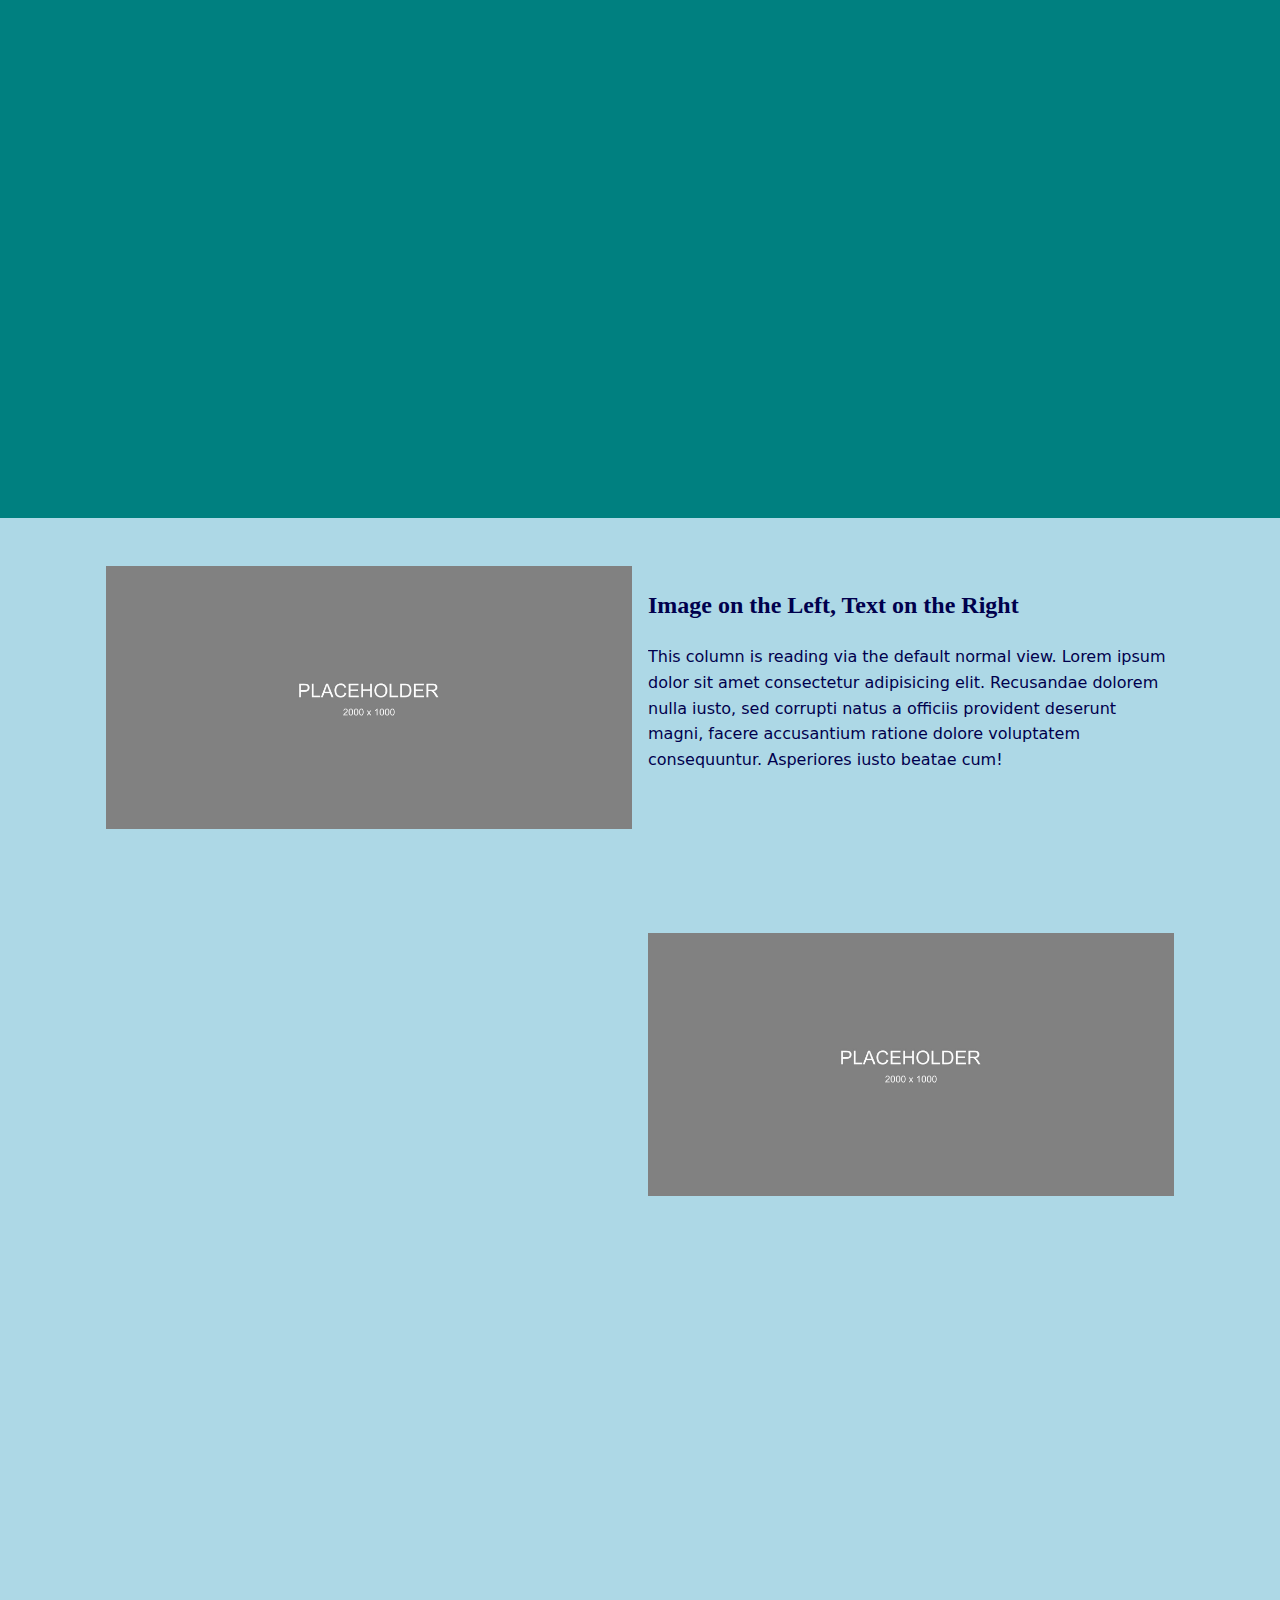
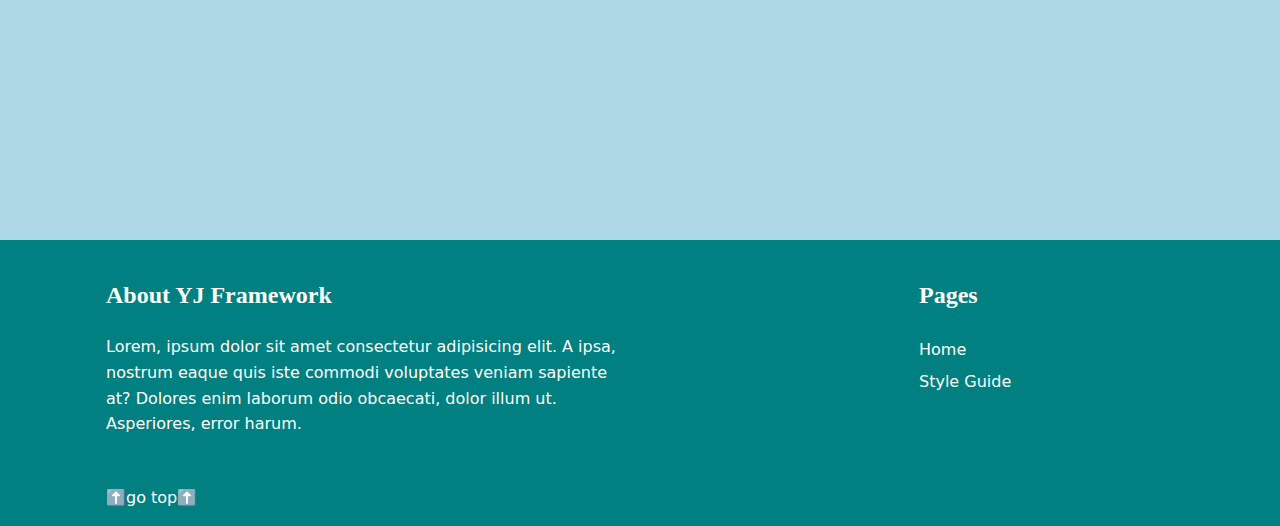
<file: index.html>
<!DOCTYPE html>
<html lang="en">
<head>
    <meta charset="UTF-8">
    <meta name="viewport" content="width=device-width, initial-scale=1.0">
    <title>YJ Framework</title>
    <link rel="stylesheet" href="css/style.css">
</head>
<body>
    <header class="site-header on-top-of-hero">
        <div class="logo slide-from-top-and-fade-in delay-4">
            <a href="index.html" id="topA">
                <svg id="Layer_1" data-name="Layer 1" xmlns="http://www.w3.org/2000/svg" viewBox="0 0 134.95 134.19">
  <defs>
    <style>
      .cls-1 {
        fill: #3c8df9;
        stroke: blue;
      }

      .cls-1, .cls-2, .cls-3, .cls-4 {
        stroke-miterlimit: 10;
      }

      .cls-2 {
        fill: #ff0;
        stroke: #f0b400;
      }

      .cls-3 {
        fill: #ff017e;
        stroke: #7d0183;
      }

      .cls-4 {
        fill: #00fb00;
        stroke: #070;
      }
    </style>
  </defs>
  <path class="cls-2" d="M60.46,5.49L6.61,98.58c-3.85,6.66.95,15,8.65,15h108.6c7.75,0,12.56-8.42,8.63-15.1L77.71,5.42c-3.88-6.59-13.42-6.55-17.25.07Z"/>
  <path class="cls-4" d="M77.48,128.81l55-92.42c3.94-6.62-.77-15.01-8.47-15.11l-108.59-1.35c-7.75-.1-12.67,8.26-8.82,14.99l53.63,93.74c3.8,6.64,13.34,6.72,17.25.15Z"/>
  <path class="cls-3" d="M129.46,55.7L36.37,1.86c-6.66-3.85-15,.95-15,8.65v108.6c0,7.75,8.42,12.56,15.1,8.63l93.06-54.8c6.59-3.88,6.55-13.42-.07-17.25Z"/>
  <path class="cls-1" d="M114.95,118.52l-.89-107.54c-.06-7.7-8.44-12.44-15.07-8.53L5.43,57.6c-6.68,3.94-6.55,13.64.23,17.39l94.46,52.34c6.69,3.71,14.89-1.17,14.82-8.82Z"/>
</svg>
                <span id="top" class="text-centered">YJ Framework</span>
            </a>
            <!-- class="visually-hidden" -->
            <!-- <h1 id="top"></h1> -->
        </div>
          
        <nav class="site-nav" data-menustate="closed">
            <button class="menu-button">
                <span class="hide-visually">
                    Menu
                </span>
            <svg class="simple-navicon" width="24" height="21">
                <rect class="simple-navicon-top" x="0" y="2" height="3" width="30"></rect>
                <rect class="simple-navicon-middle" x="0" y="9" height="3" width="30"></rect>
                <rect class="simple-navicon-bottom" x="0" y="16" height="3" width="30"></rect>
            </svg>
            </button>
            
            <ul class="text-centered">
                <li class="slide-from-top-and-fade-in delay-5"><a href="index.html">Home</a></li>
                <li class="slide-from-top-and-fade-in delay-6"><a href="styleguide.html">Style Guide</a></li>
            </ul>
        </nav>
    </header>
    <main class="site-main">
        <!-- MAIN CONTENT GOES HERE -->
    
        <section class="hero-section text-centered">
            <div class="container">
                <h1 class="scale-and-fade-in delay-1">YJ Framework</h1>
                <h2 class="scale-and-fade-in delay-2">Subheader goes here</h2>
                <p class="scale-and-fade-in delay-3">YJ Framework is a basic set of starter HTML, CSS, and Javascript created specifically for building hand-coded 100% custom-designed bespoke static websites that are fast and accessible.</p>
                <a href="#features" class="button scale-and-fade-in delay-4">See Features</a>
            </div>
            
        </section>
        
        <section>
            <div id="features" class="container">
                <div class="row">
                    
                    <div class="one-half">
                        <img class="observe-me onscroll-slide-in-from-left" src="images/PlaceholderImage.jpg"  width="2000" height="1000" alt="placeholder image">
                    </div>
                    <div class="one-half">
                        <h2 class="observe-me onscroll-slide-in-from-right delay-4">Image on the Left, Text on the Right</h1>
                        <p class="observe-me onscroll-slide-in-from-right delay-6">This column is reading via the default normal view. Lorem ipsum dolor sit amet consectetur adipisicing elit. Recusandae dolorem nulla iusto, sed corrupti natus a officiis provident deserunt magni, facere accusantium ratione dolore voluptatem consequuntur. Asperiores iusto beatae cum!</p>
                    </div>
                </div>
            </div>
        </section>

        <section>
            <div class="container">
                <div class="row swapped">
                    <div class="one-half">
                        <img clas="observe-me onscroll-slide-in-from-right" src="images/PlaceholderImage.jpg"  width="2000" height="1000" alt="placeholder image">
                    </div>
                    <div class="one-half">
                        <h2 class="observe-me onscroll-slide-in-from-left delay-4">Image on the Right, Text on the Left</h1>
                        <p class="observe-me onscroll-slide-in-from-left delay-6">This column is reading via the default normal view. Lorem ipsum dolor sit amet consectetur adipisicing elit. Recusandae dolorem nulla iusto, sed corrupti natus a officiis provident deserunt magni, facere accusantium ratione dolore voluptatem consequuntur. Asperiores iusto beatae cum!</p>
                    </div>
                </div>
            </div>
        </section>

        <section>
            <div class="container">
                <div class="row centered">
                    <div class="one-half centered">
                        <img class="observe-me onscroll-slide-in-from-top" src="images/PlaceholderImage.jpg"  width="2000" height="1000" alt="placeholder image">
                        <h2 class="observe-me onscroll-slide-in-from-bottom delay-4">Image with Text on the Center</h2>
                        <p class="observe-me onscroll-slide-in-from-bottom delay-6">This column is reading via the default normal view. Lorem ipsum dolor sit amet consectetur adipisicing elit. Recusandae dolorem nulla iusto, sed corrupti natus a officiis provident deserunt magni, facere accusantium ratione dolore voluptatem consequuntur. Asperiores iusto beatae cum!</p>
                    </div>
                </div>
            </div>        
        </section>
    </main>
    <footer class="site-footer">
        <div class="container">
            <div class="col-6">

            </div>
            <div class="row">
                <div class="col-6">
                    <h2>About YJ Framework</h2>
                    <p>
                        Lorem, ipsum dolor sit amet consectetur adipisicing elit. A ipsa, nostrum eaque quis iste commodi voluptates veniam sapiente at? Dolores enim laborum odio obcaecati, dolor illum ut. Asperiores, error harum.
                    </p>
                </div>
                <div class="col-3 push-9">
                    <h2>Pages</h2>
                    <nav>
                        <ul>
                            <li><a href="index.html">Home</a></li>
                            <li><a href="styleguide.html">Style Guide</a></li>
                        </ul>
                    </nav>
                </div>
            </div>
            <div class="row">
                <div class="one-half">
                    <a href="#top">⬆️go top⬆️</a> 
                </div>
                
            </div>
            
            
        </div>
        
    </footer>
    <script src="js/script.js"></script>
</body>
</html>
</file>
<file: css/style.css>
/* -------------------------------------------------------- 

TABLE OF CONTENTS

# GLOBAL
    # DEFINE GLOBAL VARIABLES (CUSTOM PROPERTIES)
    # SET GLOBAL VARIABLES (CUSTOM PROPERTIES)
    # GLOBAL RESETS
    # SET GLOBAL COLORS
    # SET GLOBAL TYPOGRAPHY
        # HEADINGS
        # LINKS
        # PARAGRAPHS
    # GLOBAL MEDIA (images, video, svg)
    # GLOBAL HELPERS
        # ENABLE SMOOTH SCROLLING

# LAYOUT
    # MEDIA QUERIES (w/ RESPONSIVE TYPOGRAPHY)
    # CONTAINER
    # GRID (ROWS & COLUMNS)
    # CARDS

# SITE STRUCTURE
    # HEADER
        # SITE LOGO
        # SITE NAV
            # TOGGLE-NAV
    # MAIN
        # SECTIONS
    # FOOTER

# UI COMPONENTS
    # CARDS
    # BUTTONS
    # HR (HORIZONTAL RULE)
    # SWIPER SLIDER (CAROUSEL)

# CUSTOM SITE STYLING
    # BODY GRID LAYOUT SYSTEM (header, main, and footer)
    # STICKYBOX
    # YJ TYPE BLOCK

# ANIMATION
    # SMOOTH SCROLLING
    # REGULAR ON PAGE LOAD ANIMATIONS
    # SCROLL-TRIGGERED ANIMATION

# CUSTOM STYLING
    # BODY GRID LAYOUT SYSTEM (header, main, and footer)

-------------------------------------------------------- */

/* -----------------------------------------------------
                        GLOBALS
-------------------------------------------------------- */

/* SET GLOBAL VARIABLES */

:root {

    /* DEFINE BASE COLORS */
    --color-white: #ffffff;
    --color-black: #000000;
    /* black with 80% opacity */
    --color-black-80: rgb(0 0 0 / .8);

    --color-grey-100: #f8f9fa;
    --color-grey-200: rgb(0 0 0 / .2);

    --color-light-blue: #add8e6;
    --color-aqua: #00ffff;
    --color-blue: #0000ff;
    --color-dark-blue: #00004d;
    
    --color-green-100: #d4edda;
    --color-green-200: #a3e4b0;
    --color-green-300: #7ad394;
    --color-green-400: #52c878;
    --color-green-800: #28a745;
    --color-green-900: #1e7e34;
    --color-green-1000: #006818;

    --color-rubine-red: #D10056;
    --color-yellow: #ffff00;
    --color-teal: #008080;

    /* DEFINE SEMANTIC COLORS */
    --color-body-background: var(--color-light-blue);
    --color-body-text: var(--color-dark-blue);

    --color-primary: var(--color-blue);
    --color-primary-dark: var(--color-dark-blue);
    --color-secondary: var(--color-green-800);

    --color-header-background: var(--color-rubine-red);
    --color-section-background: var(--color-yellow);
    --color-footer-background: var(--color-teal);

    /* BORDER */
    --color-border: var(--color-black-80);
    --border-radius: 8px;
    --border-thickness: .5px;

    /* BASE TYPOGRAPHY */
    --font-body: system-ui, Helvetica, Arial, sans-serif;
    --font-headings: Georgia, serif;

    /* SIZING UNITS */
    --container-width: 1100px;
    --unit-2xsmall: 0.25rem;
    --unit-xsmall: 0.5rem;
    --unit-small: 1rem;
    --unit-medium: 1.5rem;
    --unit-large: 2rem;
    --unit-ex-large: 4rem;
    --unit-2ex-large: 6rem;
    --unit-3ex-large: 8rem;
    --container-width: 1100px;
}

/* main css goes here */
/* SET GLOBAL VARIABLES */
body {
    background-color: var(--color-body-background);
    color: var(--color-body-text);
    font-family: var(--font-body);
    font-size: 100%;
    line-height: 1.6;
}

h1, h2, h3, h4 {
    font-family: var(--font-headings);
    /* margin-top: var(--unit-medium); */
    /* margin-bottom: var(--unit-small); */
    /* add support for text wrap balance */
    text-wrap: balance;
}

/* GLOBAL RESETS */

/* Remove the default 8px margin on body */
body {

    margin: 0;
}
/* to fix overflow word break */
body > * {
    min-width: 0;
}
* {
    box-sizing: border-box;
}

/* ----------------------------------------
                LAYOUT
---------------------------------------- */

/* CONTAINER */
.container {
    max-width: var(--container-width);
    /* ways to center content besides using flex & justify-content */
    /* margin: 0 auto; */
    margin-inline: auto;
    /* without this, the container will not have outside gap when shrinking the window */
    padding-inline: var(--unit-small);
    /* padding: 0 var(--unit-medium); */
}

/* GRID SYSTEM (12 column) */

/* > * means select ALL direct (median) children (grandchildren doesn't count) */
.row > * {
    margin-block: var(--unit-small);
}
.row.demo > * {
    /* Each column is 8.33% wide (100% / 12 columns)
    width: 8.33%;
    float: left;
    padding: 0 var(--unit-small); */

    background-color:#eee;
    text-align: center;
    padding: var(--unit-small);

}
/* min-width: 768px */

@media (width >= 768px) {
    .row {
        display: grid;
        /* repeats grid by 1/12th of the UI (grid system), 1fr means 1 of a fraction, 12 means 12 sections */
        grid-template-columns: repeat(12, 1fr);
        gap: var(--unit-small);
    }

    /* SEMANTIC COLUMNS */
    /* auto is like filling in the end column-width? */
    .one-half { grid-column: auto / span 6; }
    .one-third { grid-column: span 4; }
    .two-thirds { grid-column: auto / span 8; }
    .one-fourth { grid-column: span 3; }
    .three-fourths { grid-column: auto / span 9; }
    /* .one-fifth { grid-column: span 2.4; } */
    
    /* SWAPPED */
    .row.swapped > *:first-child { order: 2; }
    .row.swapped > *:last-child { order: 1; }

    /* center grid items */
    .one-half.centered { grid-column-start: 4; }
    .two-thirds.centered { grid-column-start: 3; }
    /* .three-fourths.centered { grid-column-start: 3; } */

    /* 12 COLUMN CLASS-BASED GRID SYSTEM */
    .col-1 { grid-column: auto / span 1; }
    .col-2 { grid-column: auto / span 2; }
    .col-3 { grid-column: auto / span 3; }
    .col-4 { grid-column: auto / span 4; }
    .col-5 { grid-column: auto / span 5; }
    .col-6 { grid-column: auto / span 6; }
    .col-7 { grid-column: auto / span 7; }
    .col-8 { grid-column: auto / span 8; }
    .col-9 { grid-column: auto / span 9; }
    .col-10 { grid-column: auto / span 10; }
    .col-11 { grid-column: auto / span 11; }
    .col-12 { grid-column: auto / span 12; }

    /* PUSHED */
    .push-1 { grid-column-start: 2; }
    .push-2 { grid-column-start: 3; }
    .push-3 { grid-column-start: 4; }
    .push-4 { grid-column-start: 5; }
    .push-5 { grid-column-start: 6; }
    .push-6 { grid-column-start: 7; }
    .push-7 { grid-column-start: 8; }
    .push-8 { grid-column-start: 9; }
    .push-9 { grid-column-start: 10; }
    .push-10 { grid-column-start: 11; }
    .push-11 { grid-column-start: 12; }
    .push-12 { grid-column-start: 13; }
}

/* SET GLOBAL TYPOGRAPHY */

/* --------------------------------------------------
                        SITE STRUCTURE
-------------------------------------------------- */

.site-header {
    /* display logo on left and nav on right */
    display: flex;
    justify-content: space-between;
    align-items: center;
    background-color: transparent;
    /* border-bottom: var(--border-thickness) solid var(--color-border);*/
    padding: var(--unit-small); 
    padding-inline: var(--unit-small);
    gap: var(--unit-small);
    position: absolute;
    top: 0;
    width: 100%;
    z-index: 10;
    /* margin-bottom: var(--unit-medium); 
    box-shadow: 0 4px 6px rgba(0, 0, 0, 0.1); */
    flex-wrap: wrap;
}

.site-header .logo, .site-footer {
    display: flex;
    align-items: center;
    gap: var(--unit-small);
    text-decoration: none;
    color: var(--color-white);
    /* font-weight: bold; */
    /* font-size: 1.5rem; */
}

.site-header .logo svg {
    /* remove the gap from a tag */
    /* display: block; */
    /* Chris Coyier's fix for gap inline blocks */
    vertical-align: middle;
    width: 50px;
    height: auto;
    min-width: 50px;
    max-height: 50px;

    /* display: block; */
}

.site-header h1 {
    /* font-size: 1.5rem; */
    margin: 0;
}

.site-header a, .site-footer a {
    text-decoration: none;
}

/* do not attatch .site-header or else it'll show both nav and menuicon on mobile view */
.site-nav ul {
    display: flex;
    /* justify-content: space-between; */
    /* use gap if justify-content doesn't work */
    gap: var(--unit-small);
    margin: 0;
    padding: 0;
    list-style: none;
    flex-wrap: wrap;
}

.site-nav a {
    display: block;
    text-decoration: none;
    font-weight: bold;
    color: var(--color-grey-100);
    padding: var(--unit-xsmall);
}

/* render header on top of hero */
.site-header .on-top-of-hero + .site-main .hero-section {
    padding-block-start: calc(var(--unit-2ex-large) + var(--unit-small));
    position: absolute;
    width: 100%;
    /* top: var(--unit-small);
    left: 0;
    right: 0;
    margin-inline: auto;
    max-width: var(--container-width);
    padding-inline: var(--unit-small);
    z-index: 10; */
}

.site-header .on-top-of-hero + .site-main .hero-section {
    /* add top padding to the hero section if the header is on top of it */
    padding-block-start: calc(var(--unit-2ex-large) + var(--unit-medium));
}

.site-nav .menu-button {
    position: relative;
    background-color: transparent;
    color: var(--color-white);
    z-index: 100;
    border: none;
    padding: var(--unit-small);
    /* border-radius: var(--border-radius); */
    /* no need pointer because mobile doesn't feature mouse cursor */
    /* cursor: pointer; */
    /* transition: background-color 0.4s ease; */
}

.site-nav .menu-button:hover {
    background-color: transparent;
    color: var(--color-white);
}

/* put this here so the a:hover will work regardless of window size */
.site-nav[data-menustate] a:hover {
    transition: color 0.3s ease;
    color: var(--color-aqua);
}

.site-main {
    background-color: transparent;
}

/* .site-main > .hero-section {
    background-color: var(--color-yellow)
} */

.hero-section {
    position: relative;
    top: 0;
    /* width: 100%; */
    z-index: 1;
    display: block;
    background-color: var(--color-teal);
    padding-block: var(--unit-2ex-large);
    padding-inline: var(--unit-small);
}

.hero-section.site-footer:has(.container) {
    padding-inline: 0;
}

section {
    padding-block: var(--unit-large);
    /* display: block; */
    /* unicode-bidi: isolate; */
}

.site-footer {
    background-color: var(--color-teal);
    /* padding (top and bottom) (left and right) */
    padding-block: var(--unit-2exl);
    padding-inline: var(--unit-small);
}

/* .site-footer nav {
    padding-left: -(var(--unit-large));
} */

.site-footer ul {
    padding-left: 0;
    line-height: 2;
    list-style: none;
}

.site-footer a {
    color: var(--color-white);
}

.site-footer a:hover {
    color: var(--color-aqua);
}

/* remove footer padding if it has a container */
.site-footer:has(.container) {
    padding-inline: 0;
}

/* HEADINGS */

a {
    color: var(--color-primary);
    text-decoration-color: var(--color-primary-dark);
    text-underline-offset: .135em;
    text-decoration-thickness: .05px;
    transition: color 0.3s ease;
}

a:hover {
    color: var(--color-secondary);
}

/* limit the number of characters per line for all paragraphs */
p {
    max-inline-size: 66ch;
}

p, li {
    /* remove widows? */
    text-wrap: pretty;
}

/* li:hover {
    color: var(--color-secondary);
} */

/* GLOBAL HELPERS */

.text-centered {
    text-align: center;
}

/* used to center the p tags if they're not properly centered */
.text-centered p {
    margin-inline: auto;
}

.hide-visually, 
.visually-hidden,
.screen-reader-only {
    position: absolute !important;
    top: -9999px;
    left: -9999px;
    /*height: 1px; 
    width: 1px; 
    overflow: hidden;
    clip: rect(1px, 1px, 1px, 1px);  IE6, IE7 
    clip: rect(1px 1px 1px 1px);
    white-space: nowrap;  added line */
}

/* IMAGES (responsive)
Responsive on small screens 
Do not stretch too large (beyond the original) 
on large screens
*/

img {
    max-width: 100%;
    /* Without height auto, the image will stretch downward */
    height: auto;
    /* border-radius: var(--border-radius);
    box-shadow: 0 4px 6px rgba(0, 0, 0, 0.1); */
}

/* -----------------------------------------------------
                        UI COMPONENTS
-------------------------------------------------------- */

/* CARDS */

.card {
    display: inline-block;
    background-color: transparent;
    border: 1px solid var(--color-border);
    border-radius: 8px;
    border-width: var(--border-thickness);
    box-shadow: 0 4px 6px rgba(0, 0, 0, 0.1);
    padding: var(--unit-small);
    margin: var(--unit-small);
    transition: box-shadow 0.3s ease;
}

.color-swatch {
    /* make sure local variables have that underscore after the -- */
    --_swatch-color: var(--color-grey-100);
    background-color: var(--_swatch-color);
    width: 250px;
    height: 250px;
    border-radius: 8px;
    margin: 8px;
    border: 1px none var(--color-black-80);
    display: inline-block;
}

.button {
    background-color: var(--color-green-900);
    color: var(--color-white);
    padding: var(--unit-small);
    margin-block: var(--unit-2xsmall);
    display: inline-block;
    border-radius: var(--border-radius);
    text-decoration: none;
    transition: background-color 0.4s ease;
}

.button:hover {
    background-color: var(--color-green-1000);
    color: var(--color-white);
}

hr {
    border: none;
    border-bottom: var(--border-thickness) solid var(--color-border);
    margin: var(--unit-xl) 0;
}

/* CODE BLOCKS */
/* pre {
    background-color: var(--color-grey-100);
    border: 1px solid var(--color-border);
    border-radius: var(--border-radius);
    padding: var(--unit-small);
    /* overflow-x: auto; useful but enables more navigation via horizontal scrolling */
    /*white-space: pre-wrap;  Wraps long lines */
    /* Breaks long words */
    /* word-break: break-word;  */
/* } */ 

/* stylize code tags that are in pre tags */
pre:has(code) {
    font-family: 'Courier New', Courier, monospace;
    background-color: var(--color-grey-100);
    border: 1px solid var(--color-border);
    padding: 2px 4px;
    border-radius: 4px;
    white-space: pre-wrap;
}

/* SWIPER CSS STYLING */

.swiper {
/*  max-width to make it more responsive when shrinking the screen  */
  /* max-width: 800px; */
/*   border: 2px solid red; */
  /* --swiper-navigation-size: 2rem; */
  margin-inline: 4rem;
  padding-block-end: 2rem;
}
.swiper-wrapper {
/*   border: 2px solid green; */
}
.swiper-slide {
/*   border: 2px solid red; */
/*   background-color: orange; */
  padding-inline: 4rem;
  padding-block-end: 2rem;
}


/* ---------------------------------------------------------------------
                            CUSTOM SITE STYLING
----------------------------------------------------------------------*/

body {
    
    background-color: var(--color-light-blue);
    display: grid;
    grid-template-rows: auto 1fr auto;
    min-height: 100svh;
    /* svh = small viewport height */
}

html {
    scroll-behavior: smooth;
}

#topA {
    display:flex;
    justify-content:center;
    align-items:center;
    gap: var(--unit-small);
}

#top {
    font-family: var(--font-headings);
    color: var(--color-white);
    /* margin-inline: auto;
    padding-left: var(--unit-xsmall);
    padding-top: var(--unit-large); */
    margin: 0;
    padding: 0;
    flex-wrap: wrap;
    font-size: var(--unit-large);
    font-weight: bold;
}

/* ??? */
:target {
    scroll-margin-top: var(--unit-medium);
}

.site-header .site-nav a {
    /* ??? */
    padding-block-start: calc(var(--unit-xsmall) + .1em);
}

.hero-section h1 {
    /* 4em */
    /* controls the size of the font depending on the vertical size of the window */
    font-size: clamp(2.5em, 4vh, 4em);
    /* remove unnecesarry margin */
    margin-block: 0;

}

.hero-section p {
    /* 45ch */
    max-inline-size: 50ch;
    text-wrap: balance;
}

@media (width >= 768px) {
    .pagelayout-wrapper-twocolumn {
        background-color: pink;
        display: flex;
        gap: var(--unit-large);
    }

    .pagesection-aside {
        background-color: #00ffff;
        width: 25%;
    }

    .pagesection-maincontent {
        background-color: #a3e4b0;
        width: 75%;
    }

    .site-nav .menu-button {
        display: none;
    }

    .site-nav ul {
        display: flex;
    }

    /* .site-nav[data-menustate] ul {
        data-menustate: closed;
    } */
}
@media (width < 768px) {
    .site-nav .menu-button {
        display: block;
    }

    .site-nav ul {
        display: none;
        
    }

    .site-nav[data-menustate] ul {
        display: grid;
        align-content: center;
        justify-content: center;
        position: fixed;
        top: 0;
        right: 0;
        z-index: 50;
        width: 100svw;
        height: 100%;
        background: var(--color-rubine-red);
        /* padding-inline: 3em; */
        /* padding-block-start: 3em; */
        /* margin-inline: auto; */
        transition: translate 0.667s ease-in-out;
    }

    /* show the menu when data-menustate is open */
    .site-nav[data-menustate="open"] ul {
    /* menu does not move (menu shown must be its original position) */
        animation: moveDown 0.667s forwards;
    }

    .site-nav .simple-navicon {
        /* changing width and height of the svg's bounding box affects the "perfect" X */
        /* width: 30px;
        height: 30px; */

        /* remove the bottom gap from the svg tag */
        display: block;
        
        /* increase the clickable area */
        /* padding: var(--unit-small); */
    }

    .site-nav[data-menustate] .simple-navicon rect {
        transition: all 0.4s ease;
        /* make the transform pivot center of the svg's bounding box */
        transform-origin: center;
        /* increase the width of the svg's bounding box */
        width: 100%;
        /* height: 4px; */
    }

    /* use "open" so tyhe menu icon doesn't stick upon scrolling within close state */
    .site-nav[data-menustate="open"] .simple-navicon {
        /* used to keep the menu icon on the similar position */
        position: fixed;
        /* make the position of the menu icon look nicer */
        top: calc(var(--unit-small) + var(--unit-small));
        right: calc(var(--unit-small) + var(--unit-small));
    }

    .site-nav[data-menustate="open"] svg.simple-navicon rect {
        fill: var(--color-white);
        /* transition: fill 0.3s ease; */
    }

    .site-nav[data-menustate="open"] .simple-navicon-top {
        rotate: 45deg;
        /* 10% of the rect width to the left, 20% of the rect height downward */
        translate: -10% 20%;
    }

    .site-nav[data-menustate="open"] .simple-navicon-middle {
        opacity: 0;
    }

    .site-nav[data-menustate="open"] .simple-navicon-bottom {
        rotate: -45deg;
        translate: -10% -25%;
    }

    .site-nav[data-menustate="closed"] ul {
    /* menu moves 100% of its height upward */
        animation: moveUp 0.667s forwards;
    }
    
    @keyframes moveDown {
        from {
            translate: 0 -100%;
        } 
        to {
            translate: 0 0;
        }
    }

    @keyframes moveUp {
        to {
            translate: 0 -100%;
        }
    }
}

.stickybox {
    position: sticky;
    top: var(--unit-medium);
}

/* YJ TYPE BLOCK */
.yj-eyebrow {
    font-size: .875rem;
    font-weight: bold;
    text-transform: uppercase;
    opacity: .5;
    line-height: 1;
}

.yj-headline {
    font-size: 2rem;
    /* if use just margin, text will push from the left a little bit */
    margin-block: var(--unit-xsmall);
    line-height: 1.1;
}

.yj-subheadline {
    font-size: 1.5rem;
    font-weight: 400;
    font-style: italic;
    margin-block: var(--unit-xsmall);
    opacity: .7;
    line-height: 1.2;
}

/* ---------------------------------------------------------------------
                            ANIMATIONS
----------------------------------------------------------------------*/

.scale-and-fade-in {
    /* border: red 5px solid;
    animation: scale-and-fade-in 0.5s ease forwards;
    opacity: 0;
    transform: scale(0.95); */
    scale: 0;
    opacity: 0;
    animation-name: scale-and-fade-in;
    animation-duration: 1s;
    animation-timing-function: cubic-bezier(0,1,0,1);
    animation-fill-mode: forwards;
}

@keyframes scale-and-fade-in {
    /* 0% {
        scale: 0;
        opacity: 0;
    } */
    /* 80% {
        scale: 1.05;
    } */
    To {
        scale: 1;
        opacity: 1;
    }
}

.slide-from-top-and-fade-in {
    opacity: 0;
    translate: 0 -20px;
    animation-name: slide-from-top;
    animation-duration: 4s;
    animation-timing-function: cubic-bezier(0,1,0,1);
    animation-fill-mode: forwards;
}

@keyframes slide-from-top {
    To {
        opacity: 1;
        translate: 0 0;
    }
}

.delay-1 { animation-delay: 0.1s; }
.delay-2 { animation-delay: 0.2s; }
.delay-3 { animation-delay: 0.3s; }
.delay-4 { animation-delay: 0.5s; }
.delay-5 { animation-delay: 0.7s; }
.delay-6 { animation-delay: 0.9s; }

/* SCROLL-TRIGGERED ANIMATIONS */

/* fix scrollbar on all scroll animation sections */
*:has(.observe-me) {
    overflow-x: hidden;
}

.observe-me.onscroll-slide-in-from-left {
    /* --duration: .5s;
    --delay: .2s; */
    opacity: 0;
    translate: -20px 0;

    /* complicated way */
    /* transition: 
        translate var(--duration) ease-out var(--delay), 
        opacity var(--duration) linear var(--delay); */
    /* create 2 separate ones, only the most recent transition will be applied */

    /* better motion graphic design: do not ease opacity or it'll get visible pretty quickly */

    /* simple way */
    transition: all .5s ease-out .2s;
}

.observe-me.onscroll-slide-in-from-right {
    opacity: 0;
    translate: 20px 0;
    transition: all .5s ease-out .2s;
}

.observe-me.onscroll-slide-in-from-top {
    opacity: 0;
    translate: 0 -20px;
    transition: all .5s ease-out .2s;
}

.observe-me.onscroll-slide-in-from-bottom {
    opacity: 0;
    translate: 0 20px;
    transition: all .5s ease-out .2s;
}

.observe-me[data-viewstate="active"].observe-me.onscroll-slide-in-from-left {
    opacity: 1;
    translate: 0 0;
}

.observe-me[data-viewstate="active"].observe-me.onscroll-slide-in-from-right {
    opacity: 1;
    translate: 0 0;
}

.observe-me[data-viewstate="active"].observe-me.onscroll-slide-in-from-top {
    opacity: 1;
    translate: 0 0;
    overflow-y: hidden;
}

.observe-me[data-viewstate="active"].observe-me.onscroll-slide-in-from-bottom {
    opacity: 1;
    translate: 0 0;
    overflow-y: hidden;
}

/* better than using the delay parameter in the transition property itself */
.observe-me.delay-0 { transition-delay: 0s; }
.observe-me.delay-1 { transition-delay: 0.1s; }
.observe-me.delay-2 { transition-delay: 0.2s; }
.observe-me.delay-3 { transition-delay: 0.3s; }
.observe-me.delay-4 { transition-delay: 0.5s; }
.observe-me.delay-5 { transition-delay: 0.7s; }
.observe-me.delay-6 { transition-delay: 0.9s; }
</file>
